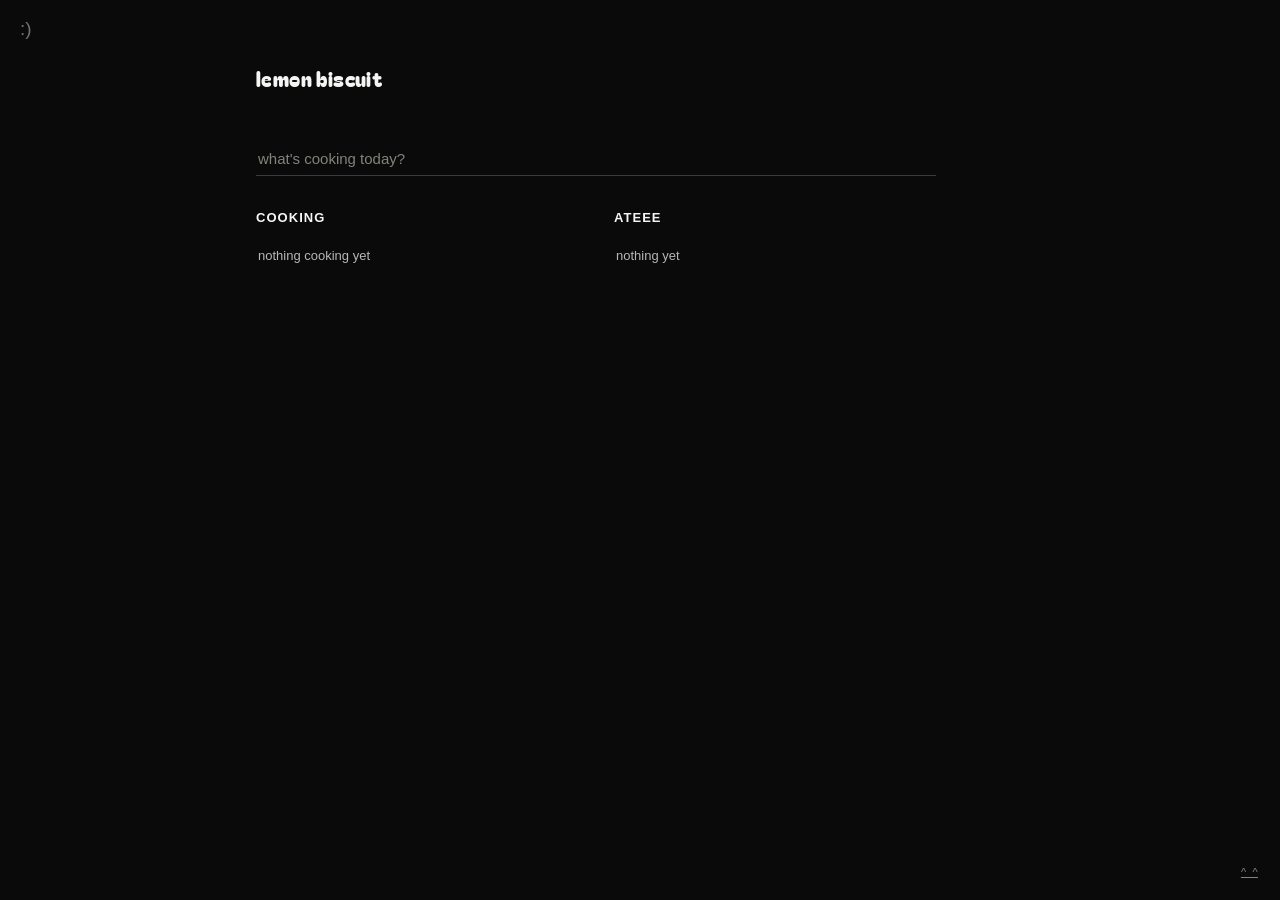
<file: index.html>
<!DOCTYPE html>
<html lang="en">
<head>
  <meta charset="UTF-8" />
  <meta name="viewport" content="width=device-width, initial-scale=1.0" />
  <title>LemonBiscuit</title>
  <link rel="preconnect" href="https://fonts.googleapis.com" />
  <link rel="preconnect" href="https://fonts.gstatic.com" crossorigin />
  <link href="https://fonts.googleapis.com/css2?family=Bagel+Fat+One&display=swap" rel="stylesheet" />
  <link rel="stylesheet" href="css/style.css" />
</head>
<body>

  <div class="egg-menu-wrap" id="egg-menu-wrap">
    <button id="egg-toggle" class="egg-btn" aria-label="Open settings">:)</button>
    <div class="egg-menu" id="egg-menu" role="menu">
      <button id="daily-reset-toggle" aria-label="Toggle daily reset">daily reset: on</button>
      <button id="recover-btn" aria-label="Recover previous data">recover previous data</button>
    </div>
  </div>

  <div class="page">
    <div class="container">
      <div class="brand">lemon biscuit</div>

      <div class="entry">
        <input
          id="task-input"
          type="text"
          placeholder="what's cooking today?"
          autocomplete="off"
          maxlength="280"
        />
      </div>

      <div class="columns">
        <div class="section">
          <div class="section-label">Cooking</div>
          <ul class="list" id="cooking-list"></ul>
        </div>

        <div class="section">
          <div class="section-label">Ateee</div>
          <ul class="list" id="ateee-list"></ul>
        </div>
      </div>
    </div>
  </div>

  <a href="achievements.html" class="corner-btn" aria-label="Open achievements">^_^</a>

  <script src="js/storage.js"></script>
  <script src="js/dateReset.js"></script>
  <script src="js/today.js"></script>
  <script src="js/easterEgg.js"></script>
</body>
</html>
</file>
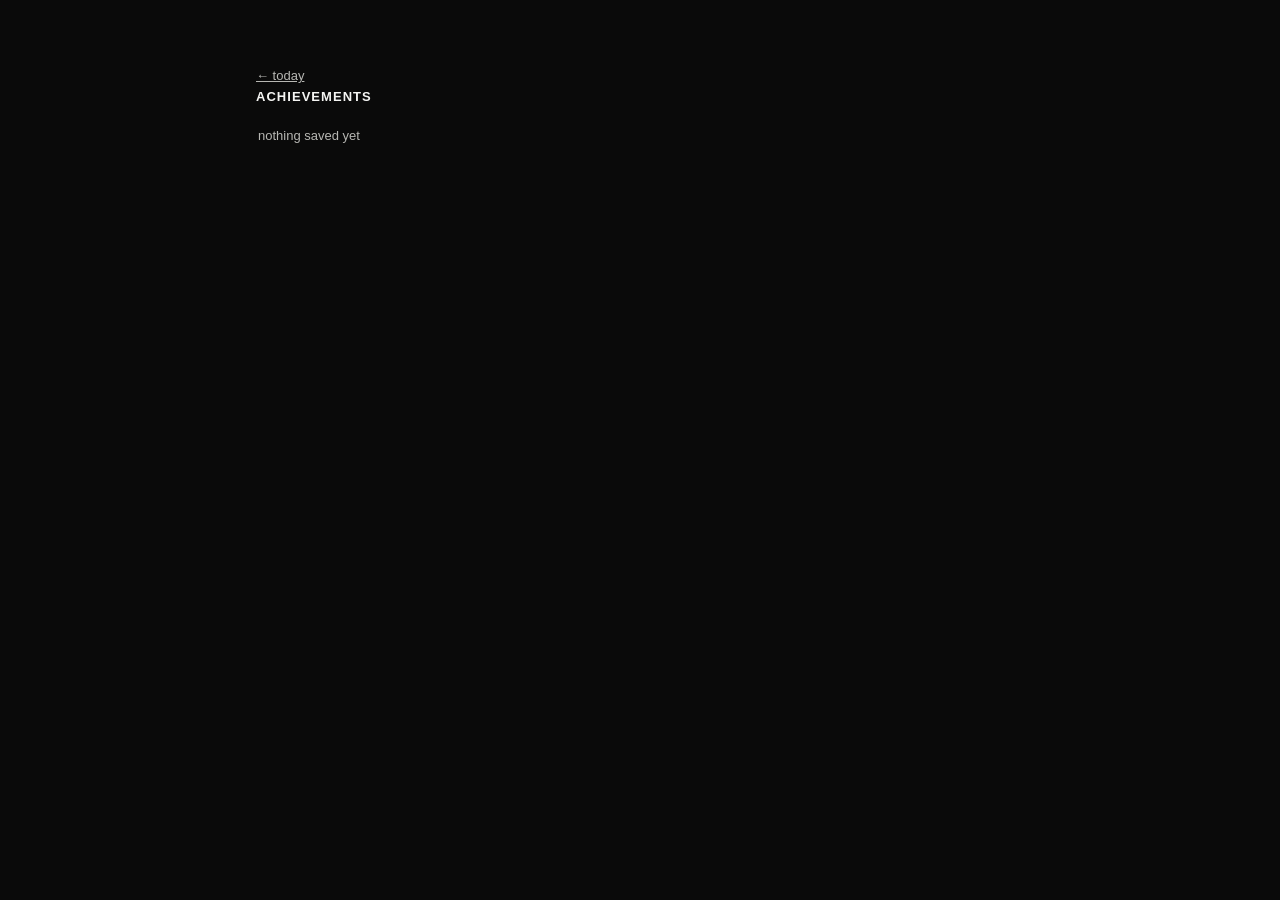
<file: achievements.html>
<!DOCTYPE html>
<html lang="en">
<head>
  <meta charset="UTF-8" />
  <meta name="viewport" content="width=device-width, initial-scale=1.0" />
  <title>Achievements — LemonBiscuit</title>
  <link rel="stylesheet" href="css/style.css" />
</head>
<body>

  <div class="page">
    <div class="container">
      <a href="index.html" class="back-btn">← today</a>

      <div class="section-label">Achievements</div>
      <ul class="list" id="achievements-list" style="margin-top: 14px;"></ul>
    </div>
  </div>

  <script src="js/storage.js"></script>
  <script src="js/dateReset.js"></script>
  <script src="js/achievements.js"></script>
</body>
</html>
</file>
<file: css/style.css>
:root {
  --bg: #0a0a0a;
  --text: #f5f5f3;
  --text-dim: #b7b7b3;
  --text-faint: #83837c;
  --border: #3a3a37;
  --border-soft: #262624;
  --flower: #d8d3a0;
}

* {
  box-sizing: border-box;
}

html, body {
  height: 100%;
}

body {
  margin: 0;
  background: var(--bg);
  color: var(--text);
  font-family: -apple-system, BlinkMacSystemFont, "Segoe UI", Roboto, Helvetica, Arial, sans-serif;
  font-size: 15px;
  line-height: 1.5;
  -webkit-font-smoothing: antialiased;
}

.page {
  min-height: 100vh;
  display: flex;
  justify-content: center;
  padding: 64px 24px 96px;
  position: relative;
}

.container {
  width: 100%;
  max-width: 680px;
}

@media (min-width: 900px) {
  .container {
    transform: translateX(-44px);
  }
}

/* ---------- header ---------- */

.brand {
  font-family: "Bagel Fat One", -apple-system, sans-serif;
  font-size: 20px;
  letter-spacing: 0.02em;
  color: var(--text);
  margin-bottom: 48px;
  user-select: none;
}

/* ---------- input ---------- */

.entry {
  margin-bottom: 32px;
}

.entry input {
  width: 100%;
  background: transparent;
  border: none;
  border-bottom: 1px solid var(--border);
  color: var(--text);
  font-size: 15px;
  font-family: inherit;
  padding: 8px 2px;
  outline: none;
  transition: border-color 0.2s ease;
}

.entry input::placeholder {
  color: var(--text-faint);
}

.entry input:focus {
  border-color: var(--text-dim);
}

/* ---------- sections ---------- */

.columns {
  display: grid;
  grid-template-columns: 1fr 1fr;
  gap: 36px;
}

@media (max-width: 640px) {
  .columns {
    grid-template-columns: 1fr;
    gap: 40px;
  }
  .container {
    transform: none;
  }
}

.section {
  margin-bottom: 0;
  min-width: 0;
}

.section-label {
  font-size: 13px;
  letter-spacing: 0.08em;
  text-transform: uppercase;
  color: var(--text);
  font-weight: 600;
  margin-bottom: 12px;
  user-select: none;
}

.list {
  list-style: none;
  margin: 0;
  padding: 0;
}

.item {
  display: flex;
  align-items: flex-start;
  gap: 8px;
  padding: 2px 2px;
  position: relative;
}

.item-bullet {
  color: var(--text-dim);
  font-size: 16px;
  line-height: 22.5px; /* matches the text's line height so the bullet sits on the first line */
  padding-top: 2px;
  flex-shrink: 0;
  user-select: none;
}

.item-text {
  flex: 1;
  min-width: 0;
  padding-top: 2px;
  white-space: normal;
  overflow-wrap: anywhere; /* wrap long words / URLs instead of overflowing */
  color: var(--text);
}

.item.done .item-text {
  color: var(--text-dim);
}

.item.done.achieved .item-text {
  color: var(--text);
}

.item-rename-input {
  flex: 1;
  min-width: 0;
  background: transparent;
  border: none;
  border-bottom: 1px solid var(--text-dim);
  color: var(--text);
  font-size: 15px;
  font-family: inherit;
  padding: 2px;
  outline: none;
}

/* ---------- 3-dot menu ---------- */

.item-menu-wrap {
  position: relative;
  flex-shrink: 0;
}

.item-menu-trigger {
  background: none;
  border: none;
  color: var(--text-dim);
  font-size: 16px;
  line-height: 1;
  letter-spacing: 1px;
  padding: 5px 7px;
  cursor: pointer;
  border-radius: 4px;
  opacity: 0;
  transition: opacity 0.15s ease, color 0.15s ease, background 0.15s ease;
}

.item:hover .item-menu-trigger,
.item:focus-within .item-menu-trigger,
.item-menu-wrap.open .item-menu-trigger {
  opacity: 1;
}

.item-menu-trigger:hover {
  color: var(--text);
  background: var(--border-soft);
}

@media (hover: none) {
  .item-menu-trigger {
    opacity: 0.6;
  }
}

.item-menu {
  display: none;
  position: absolute;
  top: 100%;
  right: 0;
  margin-top: 4px;
  min-width: 168px;
  background: #131311;
  border: 1px solid var(--border);
  border-radius: 6px;
  padding: 4px;
  z-index: 10;
}

.item-menu-wrap.open .item-menu {
  display: block;
}

.item-menu button {
  display: block;
  width: 100%;
  text-align: left;
  background: none;
  border: none;
  color: var(--text);
  font-size: 13px;
  font-family: inherit;
  padding: 8px 10px;
  cursor: pointer;
  border-radius: 4px;
}

.item-menu button:hover {
  background: var(--border-soft);
}

.item-menu button.destructive:hover {
  color: #e8a5a0;
}

/* ---------- achievement confirm animation ---------- */

.item.confirm-pulse {
  animation: itemPulse 380ms ease;
}

.item-checkmark {
  position: absolute;
  right: 34px;
  top: 15px; /* aligned with the first line of text */
  transform: translateY(-50%) scale(0.5);
  opacity: 0;
  color: var(--text);
  font-size: 15px;
  animation: checkPopFade 900ms ease forwards;
}

@keyframes checkPopFade {
  0% {
    opacity: 0;
    transform: translateY(-50%) scale(0.4);
  }
  30% {
    opacity: 1;
    transform: translateY(-50%) scale(1.15);
  }
  70% {
    opacity: 1;
    transform: translateY(-50%) scale(1);
  }
  100% {
    opacity: 0;
    transform: translateY(-50%) scale(1);
  }
}

@keyframes itemPulse {
  0% {
    transform: scale(1);
  }
  35% {
    transform: scale(1.008);
  }
  100% {
    transform: scale(1);
  }
}

.empty-hint {
  color: var(--text-dim);
  font-size: 13px;
  padding: 6px 2px;
  user-select: none;
}

/* ---------- hidden corner buttons ---------- */

.corner-btn {
  position: fixed;
  bottom: 14px;
  right: 16px;
  background: none;
  border: none;
  color: var(--text-dim);
  font-size: 11px;
  letter-spacing: 0.02em;
  cursor: pointer;
  padding: 6px;
  opacity: 0.7;
  transition: opacity 0.2s ease;
}

.corner-btn:hover {
  opacity: 1;
}

.egg-menu-wrap {
  position: fixed;
  top: 12px;
  left: 14px;
  z-index: 5;
}

.egg-btn {
  background: none;
  border: none;
  color: var(--text-dim);
  font-size: 19px;
  cursor: pointer;
  padding: 6px;
  opacity: 0.6;
  transition: opacity 0.2s ease;
}

.egg-btn:hover {
  opacity: 1;
}

.egg-menu-wrap.open .egg-btn {
  opacity: 1;
}

.egg-menu {
  display: none;
  position: absolute;
  top: 100%;
  left: 0;
  margin-top: 6px;
  min-width: 200px;
  background: #131311;
  border: 1px solid var(--border);
  border-radius: 6px;
  padding: 4px;
}

.egg-menu-wrap.open .egg-menu {
  display: block;
}

.egg-menu button {
  display: block;
  width: 100%;
  text-align: left;
  background: none;
  border: none;
  color: var(--text);
  font-size: 13px;
  font-family: inherit;
  padding: 8px 10px;
  cursor: pointer;
  border-radius: 4px;
}

.egg-menu button:hover {
  background: var(--border-soft);
}

.egg-menu button.off {
  color: var(--text-dim);
}

.egg-menu button.disabled {
  color: var(--text-faint);
  cursor: default;
}

.egg-menu button.disabled:hover {
  background: none;
}

/* ---------- achievements page ---------- */

.back-btn {
  background: none;
  border: none;
  color: var(--text-dim);
  font-size: 13px;
  cursor: pointer;
  padding: 0;
  margin-bottom: 36px;
}

.back-btn:hover {
  color: var(--text);
}

.ach-item {
  padding: 12px 2px;
  border-bottom: 1px solid var(--border-soft);
  display: flex;
  justify-content: space-between;
  align-items: baseline;
  gap: 12px;
}

.ach-item:last-child {
  border-bottom: none;
}

.ach-text {
  flex: 1;
}

.ach-date {
  color: var(--text-dim);
  font-size: 12px;
  white-space: nowrap;
}

.ach-delete {
  background: none;
  border: none;
  color: var(--text-dim);
  font-size: 13px;
  cursor: pointer;
  padding: 5px 6px;
  border-radius: 3px;
  transition: color 0.15s ease, background 0.15s ease;
}

.ach-delete:hover {
  color: #e8a5a0;
  background: var(--border-soft);
}

/* ---------- focus visibility ---------- */

:focus-visible {
  outline: 1px solid var(--text-dim);
  outline-offset: 2px;
}

/* ---------- reduced motion ---------- */

@media (prefers-reduced-motion: reduce) {
  .item.confirm-pulse,
  .item-checkmark {
    animation: none !important;
    transition: none !important;
  }
}
</file>
